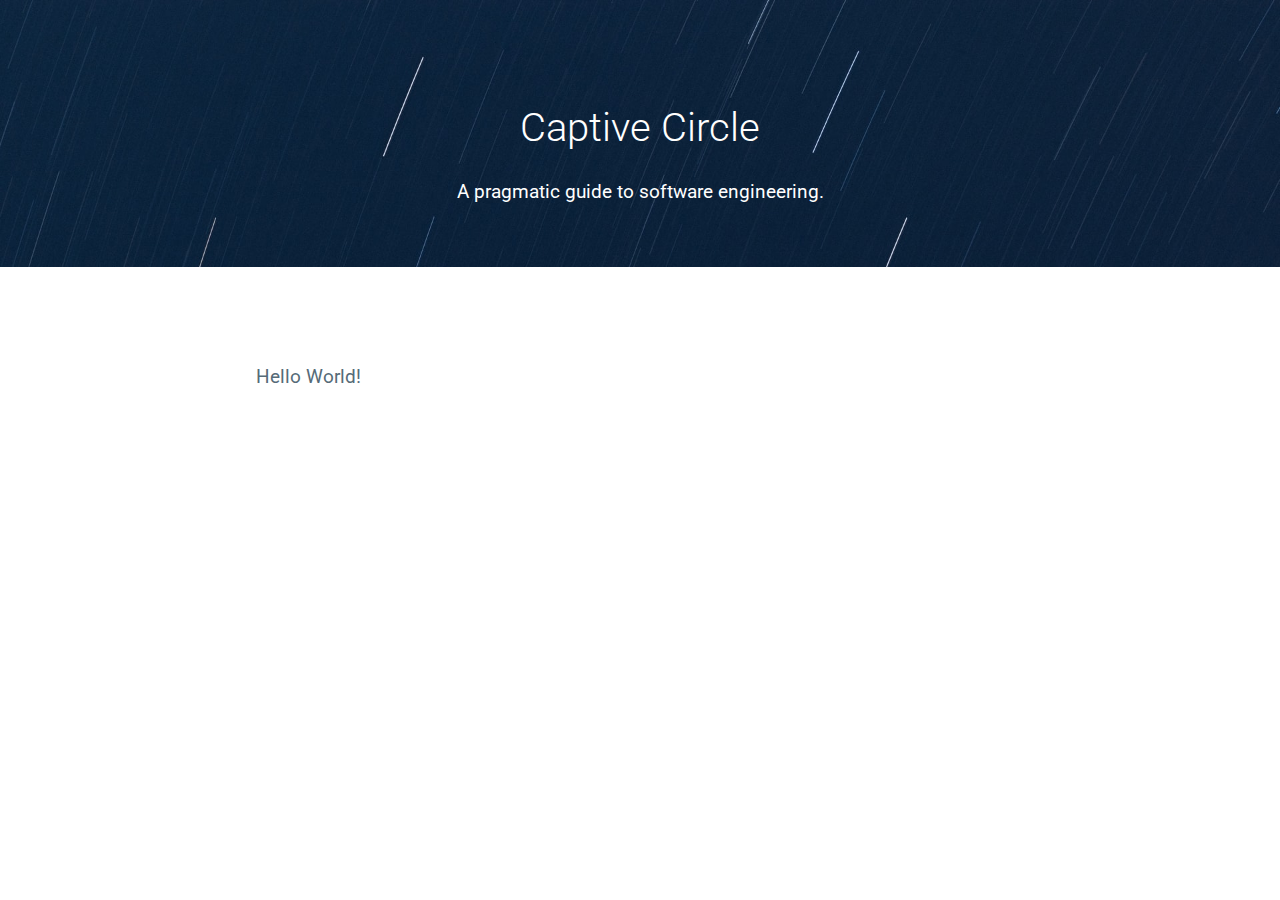
<file: index.html>
<!doctype html><html><head><link rel="stylesheet" href="style.css" /><title>Captive Circle</title><meta name="viewport" content="width=device-width, initial-scale=1" /></head><body><header style="background-image: url(index.jpg);"><h1>Captive Circle</h1>A pragmatic guide to software engineering.</header><main><p>Hello World!</p></main></body></html>
</file>
<file: style.css>
@import 'https://fonts.googleapis.com/css?family=Roboto:300,400,500';

body {
    color: #566b78;
    font-family: "Roboto", "Helvetica", "Arial", sans-serif;
    font-size: 1.2em;
    margin: 0 auto;
}

h1, h2 {
    margin-top: 1em;
}

h1, h2, strong {
    color: #333;
}

a {
    text-decoration: none;
}

header {
    background-color: #263d36;
    background-position: center top;
    background-repeat: no-repeat;
    background-size: cover;
    color: white;
    line-height: 1.2;
    padding: 5vw 0;
    text-align: center;
    width: 100%;
}

header h1 {
    color: white;
    font-size: 2.1em;
    font-weight: 300;
}

header img {
    display: inline-block;
    height: 120px;
    vertical-align: top;
    width: 100%;
}

header a {
    color: white;
}

a:hover {
    text-decoration: underline;
}

.topleft {
    position: absolute;
    top: 1em;
    left: 1em;
}

main {
    line-height: 1.5;
    margin: 0 auto;
    padding: 4em 1em;
    width: 40em;
}
</file>
